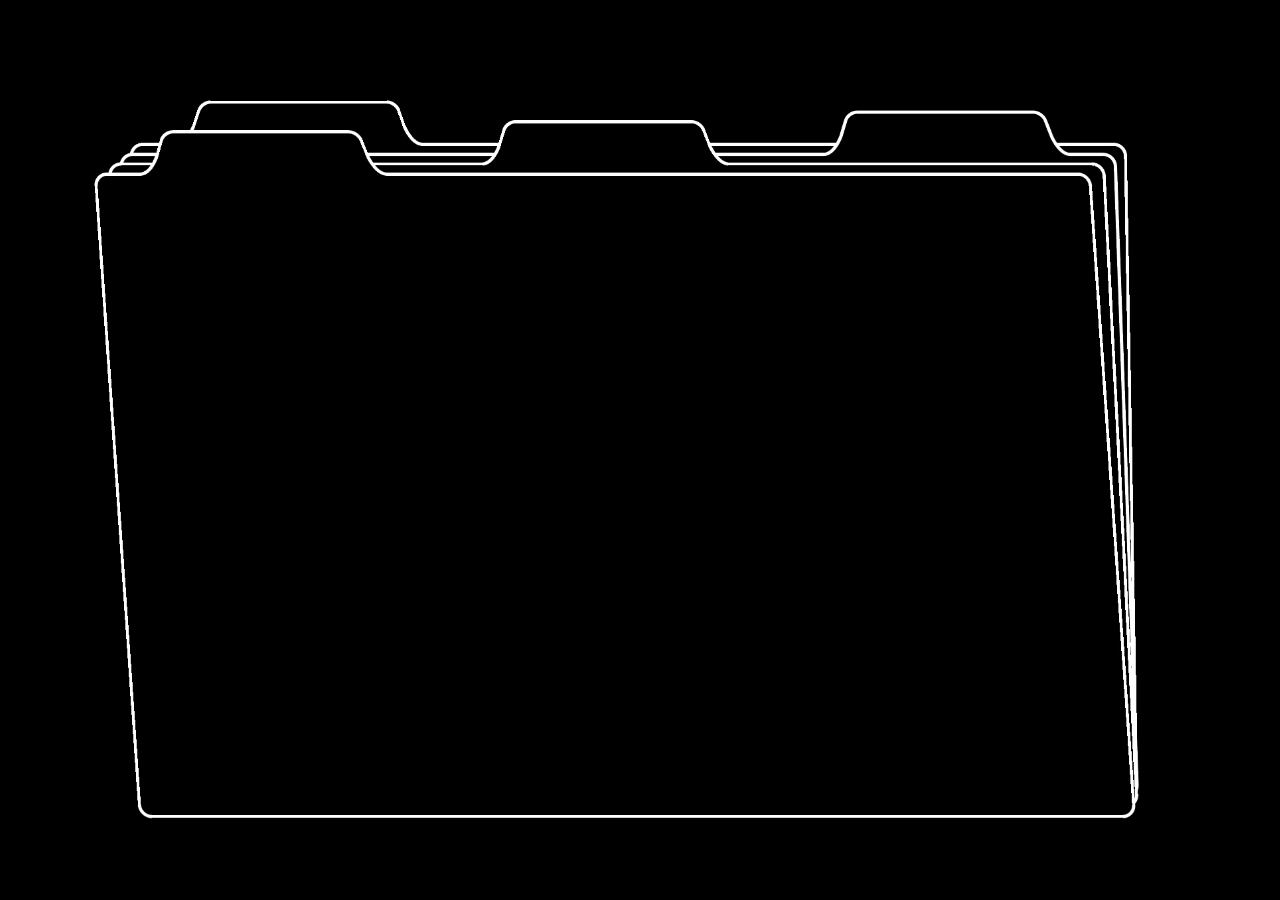
<file: index/index.html>
<!doctype html>
<html lang="en">
<head>
    <meta charset="UTF-8" />
    <meta name="viewport" content="width=device-width, initial-scale=1.0" />
    <link rel="stylesheet" href="index.css" />
    <title>Solutions</title>
</head>
<body>
  <div class="loadingScreen">
    <video autoplay loop muted playsinline>
        <source src="/ANIMATION1.mov" type="video/mp4">
    </video>
  </div>
  <section class="htmlFolders">
    <a id="contact" class="contact" href="../contact/contact.html"><img src="/assets/F2B.png">Contact</a>
    <a id="workExperience" class="workExperience" href="/workExperience/workExperience.html"><img src="/assets/F2B.png">Work Experience </a>
    <a id="cv" class="cv" href="/cv/cv.html"><img src="/assets/F2B.png">CV</a>
    <a id="education" class="education" href="/education/education.html"><img src="/assets/F2B.png">Education</a>
    <a id="aboutMe" class="aboutMe" href="../aboutMe/aboutMe.html"><img src="/assets/F2B.png">About Me</a>
    <a id="virtualCourses" class="virtualCourses" href="/virtualCourses/virtualCourses.html"><img src="/assets/F2B.png">Virtual Courses + extras</a>
  </section>

    <script src="index.js"></script>
</body>
</html>
</file>
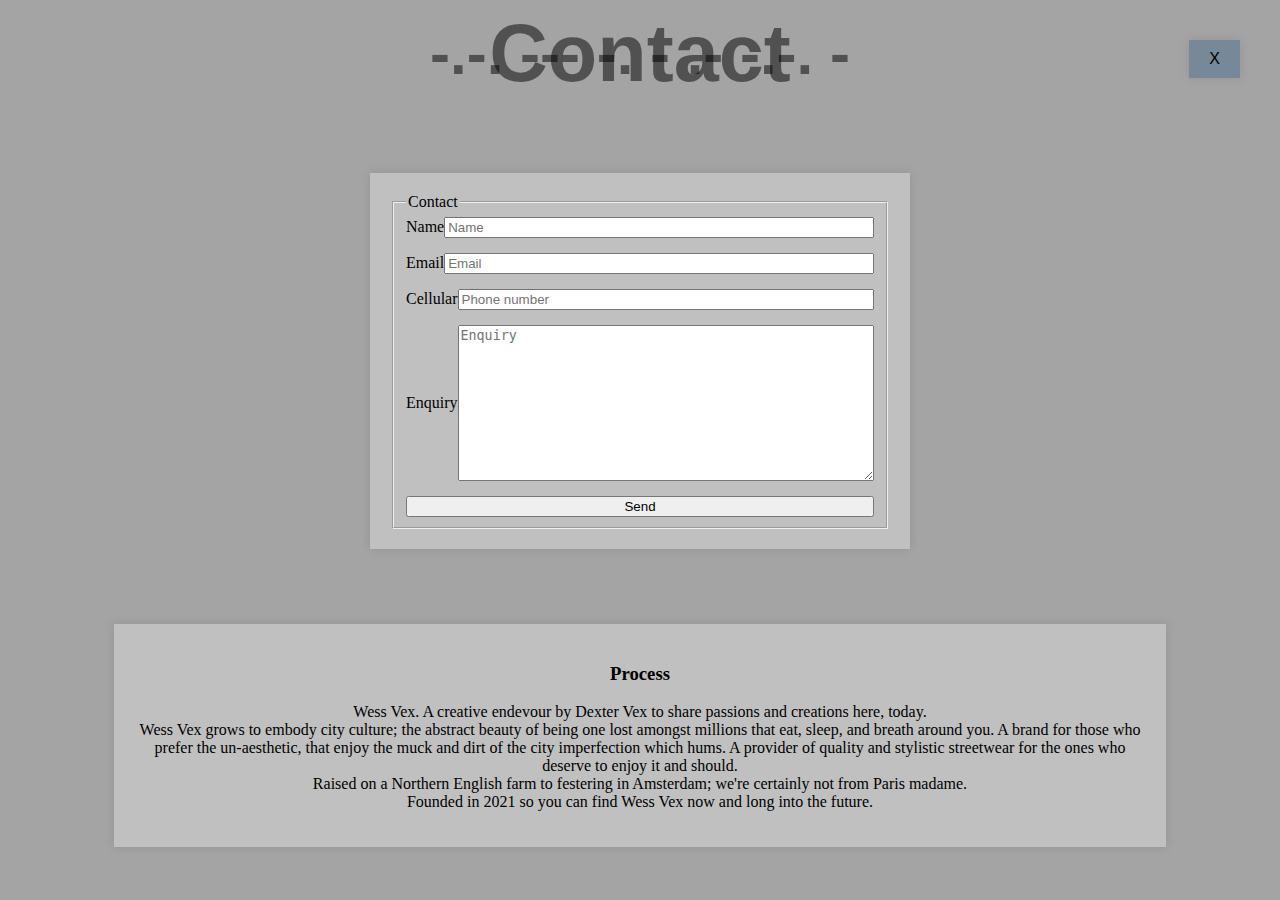
<file: contact/contact.html>
<!doctype html>
<html lang="en">
    <head>
        <meta charset="UTF-8" />
        <meta name="viewport" content="width=device-width, initial-scale=1.0" />
    <link rel="stylesheet" href="contact.css" />
    <title>Todd Taylor</title>
    </head>
    <span></span>
    <body>
        <div class="return">
            <button id="return" class="return">X</button>
        </div>        

        <header>
            <div class="heading-container">
                <h1>-.-. --- -. - .- -.-. -</h1>
                <h4>Contact</h4>

            </div>
        </header>
        
        <section class="container">
            <form>
                <fieldset>
                    <legend>Contact</legend>
                    <div class="contactFields">
                        <div class="field">
                            <label class="field__label" for="ContactForm-name">Name</label>
                            <input class="field__input" autocomplete="name" type="text" id="ContactForm-name" name="contact[Name]" value="" placeholder="Name">
                        </div>

                        <div class="field field--with-error">
                            <label class="field__label" for="ContactForm-email">Email <span aria-hidden="true"></span></label>
                            <input autocomplete="email" type="email" id="ContactForm-email" class="field__input" name="contact[email]" spellcheck="false" autocapitalize="off" value="" aria-required="true" placeholder="Email">
                        </div>

                        <div class="field">
                            <label class="field__label" for="ContactForm-phone">Cellular</label>
                            <input type="tel" id="ContactForm-phone" class="field__input" autocomplete="tel" name="contact[Phone number]" pattern="[0-9\-]*" value="" placeholder="Phone number">
                        </div>

                        <div class="field">
                            <label class="form__label field__label" for="ContactForm-body">Enquiry</label>
                            <textarea rows="10" id="ContactForm-body" class="text-area field__input" name="contact[Comment]" placeholder="Enquiry"></textarea>
                        </div>
                        <div class="contact__button">
                            <button type="submit" class="button">Send</button>
                        </div>
                </fieldset>
            </form>
        </section>
        <section class="outerContainer">
            <div class="processContainer">
                <h3>Process</h3>
                <p>Wess Vex. A creative endevour by Dexter Vex to share passions and creations here, today.<br>
                    Wess Vex grows to embody city culture; the abstract beauty of being one lost amongst millions that eat, sleep, and breath around you. A brand for those who prefer the un-aesthetic, that enjoy the muck and dirt of the city imperfection which hums. A provider of quality and stylistic streetwear for the ones who deserve to enjoy it and should.<br>
                    Raised on a Northern English farm to festering in Amsterdam; we're certainly not from Paris madame.<br>
                    Founded in 2021 so you can find Wess Vex now and long into the future.</p>
            </div>
        </section>
        <script src="contact.js"></script>
    </body>
</html>
</file>
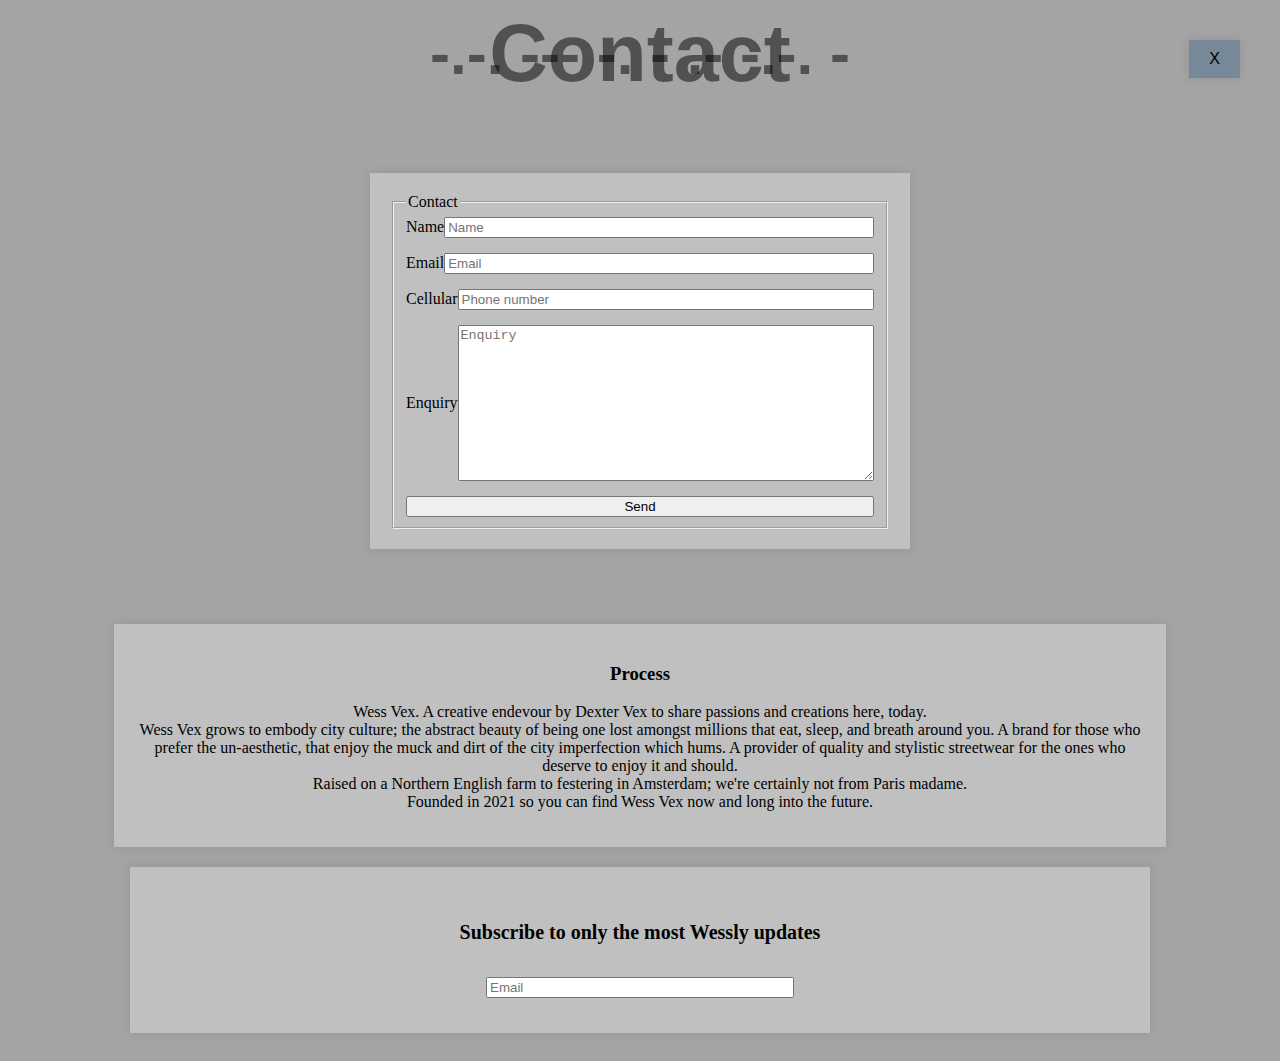
<file: cv/contact.html>
<!doctype html>
<html lang="en">
    <head>
        <meta charset="UTF-8" />
        <meta name="viewport" content="width=device-width, initial-scale=1.0" />
    <link rel="stylesheet" href="contact.css" />
    <title>Todd Taylor</title>
    </head>
    <span></span>
    <body>
        <div class="return">
            <button id="return" class="return">X</button>
        </div>        

        <header>
            <div class="heading-container">
                <h1>-.-. --- -. - .- -.-. -</h1>
                <h4>Contact</h4>

            </div>
        </header>
        
        <section class="container">
            <form>
                <fieldset>
                    <legend>Contact</legend>
                    <div class="contactFields">
                        <div class="field">
                            <label class="field__label" for="ContactForm-name">Name</label>
                            <input class="field__input" autocomplete="name" type="text" id="ContactForm-name" name="contact[Name]" value="" placeholder="Name">
                        </div>

                        <div class="field field--with-error">
                            <label class="field__label" for="ContactForm-email">Email <span aria-hidden="true"></span></label>
                            <input autocomplete="email" type="email" id="ContactForm-email" class="field__input" name="contact[email]" spellcheck="false" autocapitalize="off" value="" aria-required="true" placeholder="Email">
                        </div>

                        <div class="field">
                            <label class="field__label" for="ContactForm-phone">Cellular</label>
                            <input type="tel" id="ContactForm-phone" class="field__input" autocomplete="tel" name="contact[Phone number]" pattern="[0-9\-]*" value="" placeholder="Phone number">
                        </div>

                        <div class="field">
                            <label class="form__label field__label" for="ContactForm-body">Enquiry</label>
                            <textarea rows="10" id="ContactForm-body" class="text-area field__input" name="contact[Comment]" placeholder="Enquiry"></textarea>
                        </div>
                        <div class="contact__button">
                            <button type="submit" class="button">Send</button>
                        </div>
                </fieldset>
            </form>
        </section>
        <section class="outerContainer">
            <div class="processContainer">
                <h3>Process</h3>
                <p>Wess Vex. A creative endevour by Dexter Vex to share passions and creations here, today.<br>
                    Wess Vex grows to embody city culture; the abstract beauty of being one lost amongst millions that eat, sleep, and breath around you. A brand for those who prefer the un-aesthetic, that enjoy the muck and dirt of the city imperfection which hums. A provider of quality and stylistic streetwear for the ones who deserve to enjoy it and should.<br>
                    Raised on a Northern English farm to festering in Amsterdam; we're certainly not from Paris madame.<br>
                    Founded in 2021 so you can find Wess Vex now and long into the future.</p>
            </div>
        </section>

        <section class="outerOuterContainer">
            <div class="subscribeContainer">
                <h5>Subscribe to only the most Wessly updates</h3>
                <div class="field field--with-error">
                    <input autocomplete="email" type="email" id="ContactForm-email" class="subscribeInput" name="contact[email]" spellcheck="false" autocapitalize="off" value="" aria-required="true" placeholder="Email">
                    <label class="label" for="ContactForm-email"><span aria-hidden="true"></span></label>
                </div>
            </div>
        </section>
        <script src="contact.js"></script>
    </body>
</html>
</file>
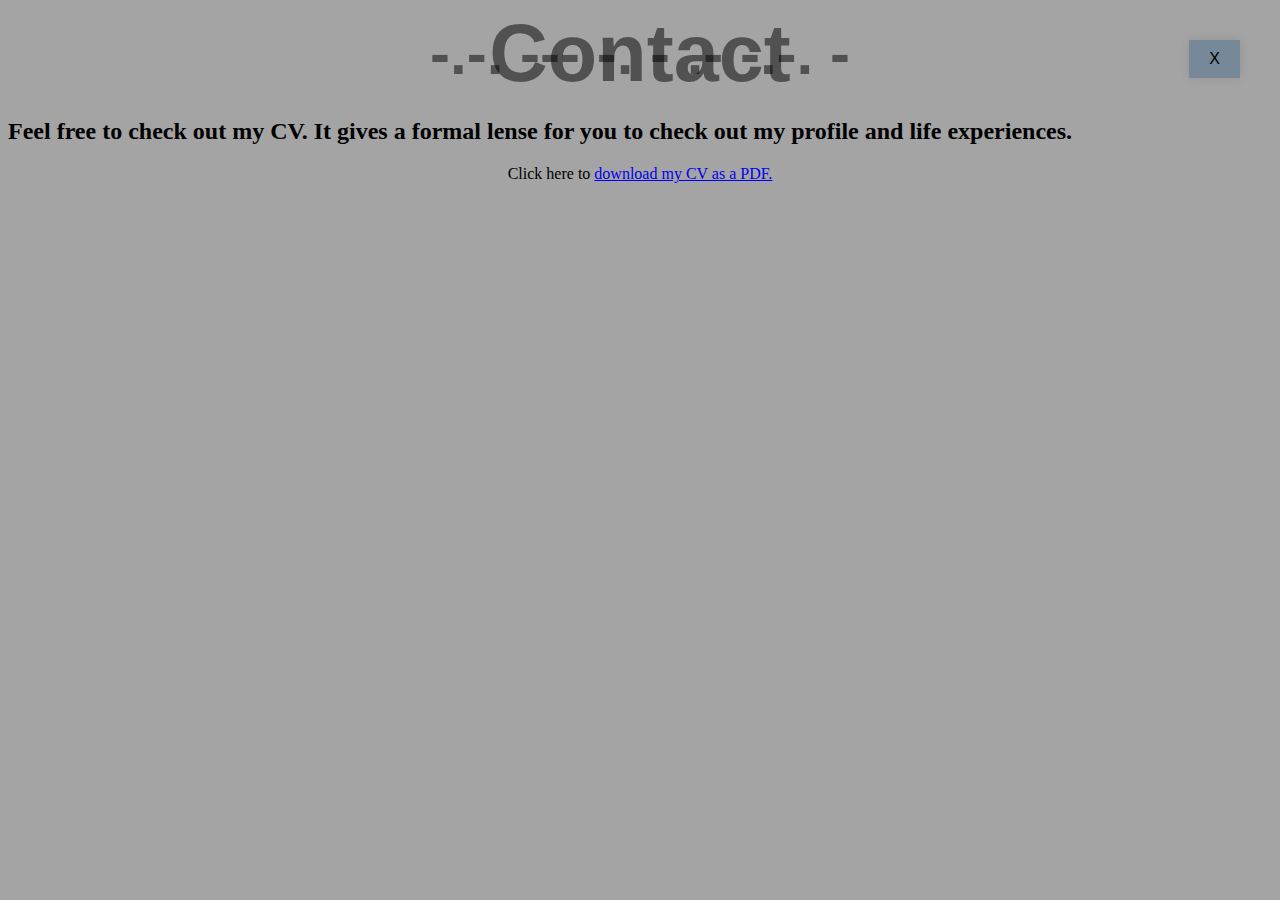
<file: cv/cv.html>
<!doctype html>
<html lang="en">
    <head>
        <meta charset="UTF-8" />
        <meta name="viewport" content="width=device-width, initial-scale=1.0" />
    <link rel="stylesheet" href="cv.css" />
    <title>Todd Taylor</title>
    </head>
    <span></span>
    <body>
        <div class="return">
            <button id="return" class="return">X</button>
        </div>        

        <header>
            <div class="heading-container">
                <h1>-.-. --- -. - .- -.-. -</h1>
                <h4>Contact</h4>

            </div>
        </header>
        
        <section>
            <h2>Feel free to check out my CV. It gives a formal lense for you to check out my profile and life experiences.</h2>
                <p>Click here to <a class="cvLink" href="TODD_TAYLOR_CV.pdf">download my CV as a PDF.</a></p>
        </section>
        <script src="cv.js"></script>
    </body>
</html>
</file>
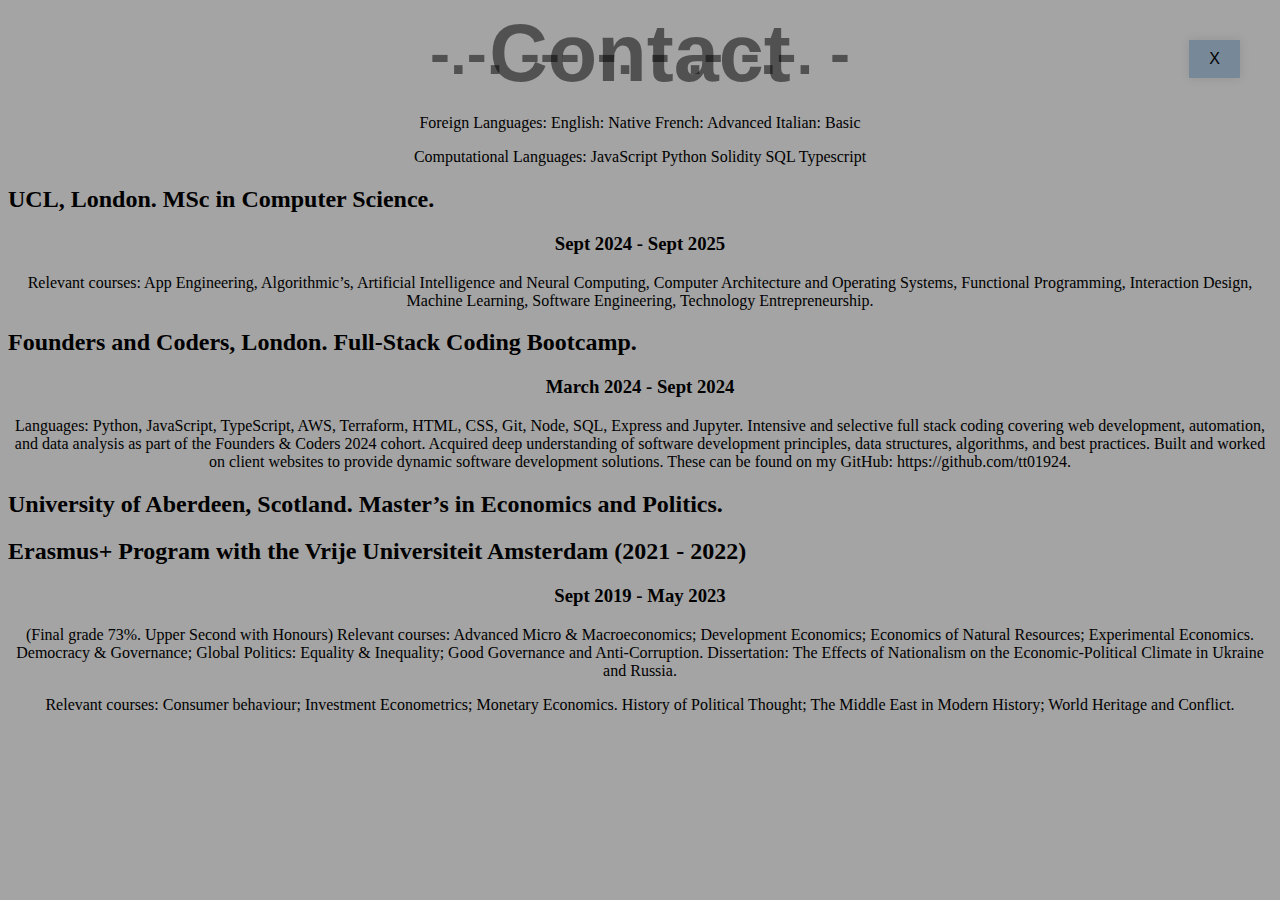
<file: education/education.html>
<!doctype html>
<html lang="en">
    <head>
        <meta charset="UTF-8" />
        <meta name="viewport" content="width=device-width, initial-scale=1.0" />
    <link rel="stylesheet" href="education.css" />
    <title>Todd Taylor</title>
    </head>
    <span></span>
    <body>
        <div class="return">
            <button id="return" class="return">X</button>
        </div>        

        <header>
            <div class="heading-container">
                <h1>-.-. --- -. - .- -.-. -</h1>
                <h4>Contact</h4>
            </div>
        </header>
        <section>
            <p>Foreign Languages:   English: Native   French: Advanced   Italian: Basic</p>
            <p>Computational Languages:   JavaScript   Python   Solidity   SQL   Typescript</p>
        </section>
        <section>
            <h2>UCL, London. MSc in Computer Science.</h2>			    			  
            <h3>Sept 2024 - Sept 2025</h3>
            <p>Relevant courses: App Engineering, Algorithmic’s, Artificial Intelligence and Neural Computing, 
                Computer Architecture and Operating Systems, Functional Programming, Interaction Design, 
                Machine Learning, Software Engineering, Technology Entrepreneurship.</p>
        </section>
        <section>
            <h2>Founders and Coders, London. Full-Stack Coding Bootcamp.</h2>
            <h3>March 2024 - Sept 2024</h3>
            <p>Languages: Python, JavaScript, TypeScript, AWS, Terraform, HTML, CSS, Git, Node, SQL, Express and Jupyter.
                Intensive and selective full stack coding covering web development, automation, and data analysis as part of the Founders & Coders 2024 cohort.
                Acquired deep understanding of software development principles, data structures, algorithms, and best practices.
                Built and worked on client websites to provide dynamic software development solutions. These can be found on my GitHub: https://github.com/tt01924.</p>
        </section>
        <section>
            <h2>University of Aberdeen, Scotland. Master’s in Economics and Politics. </h2>			    			  
            <h2>Erasmus+ Program with the Vrije Universiteit Amsterdam (2021 - 2022) </h2>			    			  
            <h3>Sept 2019 - May 2023</h3>
            <p>(Final grade 73%. Upper Second with Honours)
                Relevant courses: Advanced Micro & Macroeconomics; Development Economics; Economics of Natural Resources; Experimental Economics.
                Democracy & Governance; Global Politics: Equality & Inequality; Good Governance and Anti-Corruption.
                Dissertation: The Effects of Nationalism on the Economic-Political Climate in Ukraine and Russia.</p>
            <p>Relevant courses: Consumer behaviour; Investment Econometrics; Monetary Economics. 	          
                History of Political Thought; The Middle East in Modern History; World Heritage and Conflict. </p>
        </section>
        <script src="education.js"></script>
    </body>
</html>
</file>
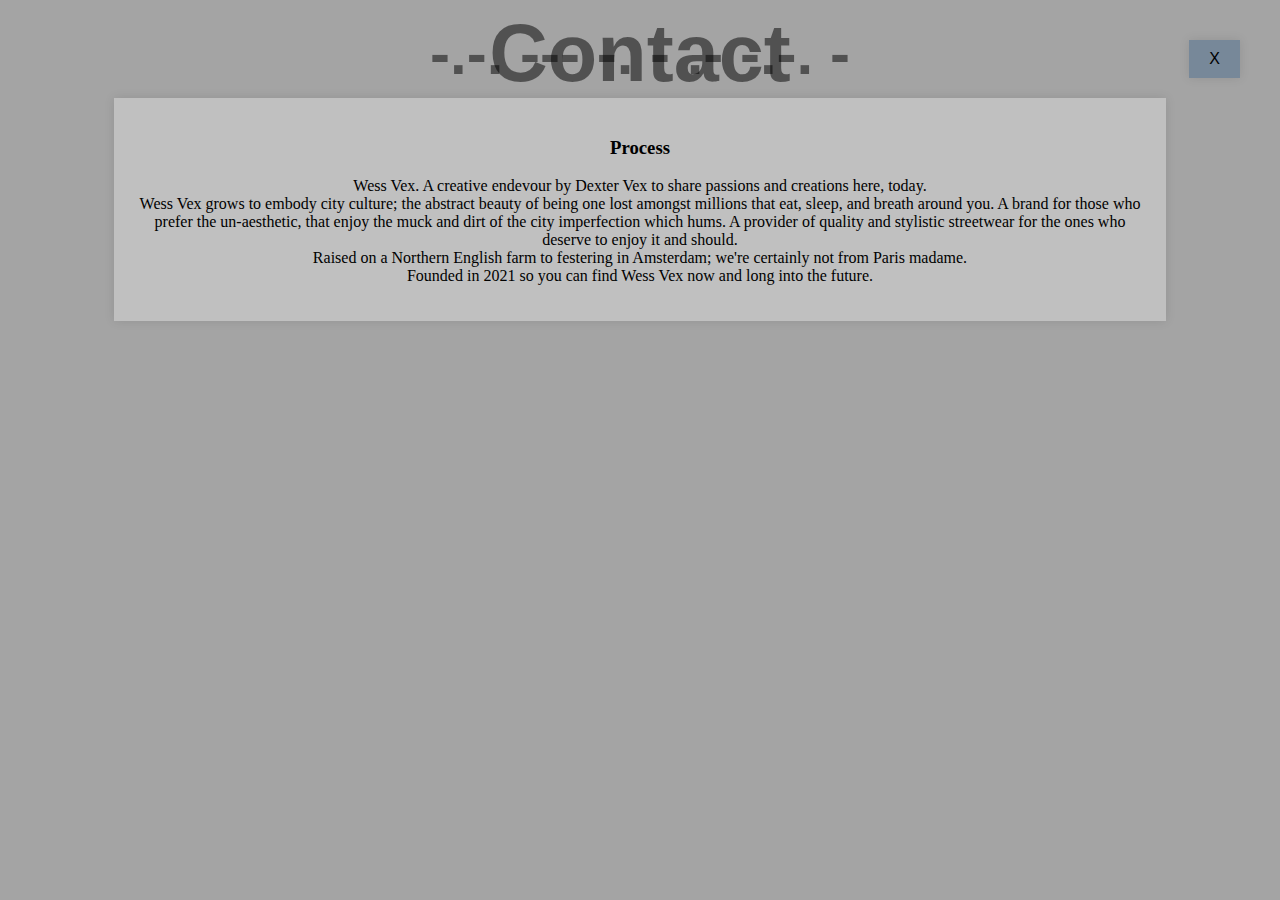
<file: virtualCourses/contact.html>
<!doctype html>
<html lang="en">
    <head>
        <meta charset="UTF-8" />
        <meta name="viewport" content="width=device-width, initial-scale=1.0" />
    <link rel="stylesheet" href="contact.css" />
    <title>Todd Taylor</title>
    </head>
    <span></span>
    <body>
        <div class="return">
            <button id="return" class="return">X</button>
        </div>        

        <header>
            <div class="heading-container">
                <h1>-.-. --- -. - .- -.-. -</h1>
                <h4>Contact</h4>

            </div>
        </header>
        <section class="outerContainer">
            <div class="processContainer">
                <h3>Process</h3>
                <p>Wess Vex. A creative endevour by Dexter Vex to share passions and creations here, today.<br>
                    Wess Vex grows to embody city culture; the abstract beauty of being one lost amongst millions that eat, sleep, and breath around you. A brand for those who prefer the un-aesthetic, that enjoy the muck and dirt of the city imperfection which hums. A provider of quality and stylistic streetwear for the ones who deserve to enjoy it and should.<br>
                    Raised on a Northern English farm to festering in Amsterdam; we're certainly not from Paris madame.<br>
                    Founded in 2021 so you can find Wess Vex now and long into the future.</p>
            </div>
        </section>
        <script src="contact.js"></script>
    </body>
</html>
</file>
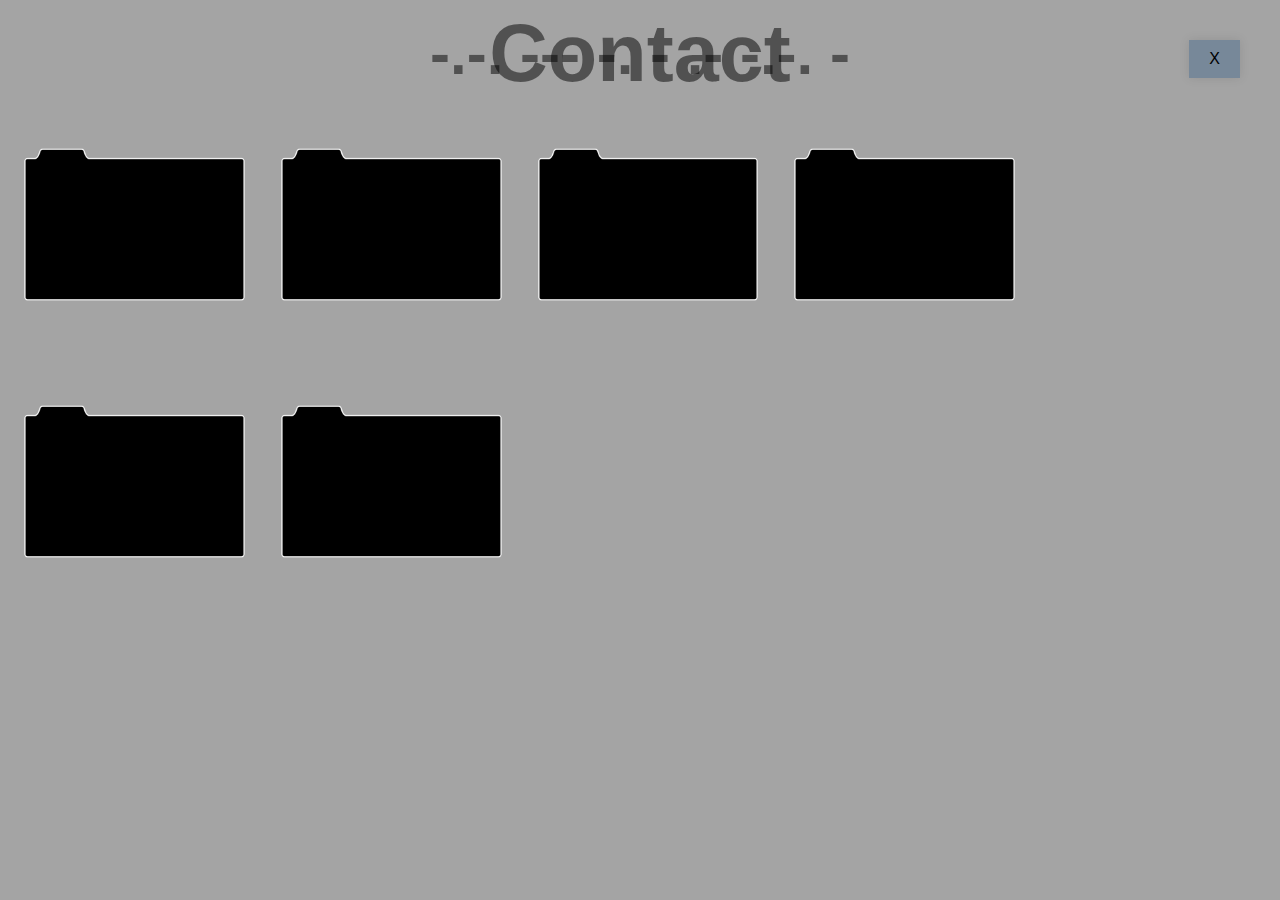
<file: virtualCourses/virtualCourses.html>
<!doctype html>
<html lang="en">
    <head>
        <meta charset="UTF-8" />
        <meta name="viewport" content="width=device-width, initial-scale=1.0" />
    <link rel="stylesheet" href="virtualCourses.css" />
    <title>Todd Taylor</title>
    </head>
    <span></span>
    <body>
        <div class="return">
            <button id="return" class="return">X</button>
        </div>        

        <header>
            <div class="heading-container">
                <h1>-.-. --- -. - .- -.-. -</h1>
                <h4>Contact</h4>

            </div>
        </header>
        <section class="experienceFolders">
            <img src="/assets/F2B.png">
            <img src="/assets/F2B.png">
            <img src="/assets/F2B.png">
            <img src="/assets/F2B.png">
            <img src="/assets/F2B.png">
            <img src="/assets/F2B.png">

        </section>
        <script src="virtualCourses.js"></script>
    </body>
</html>
</file>
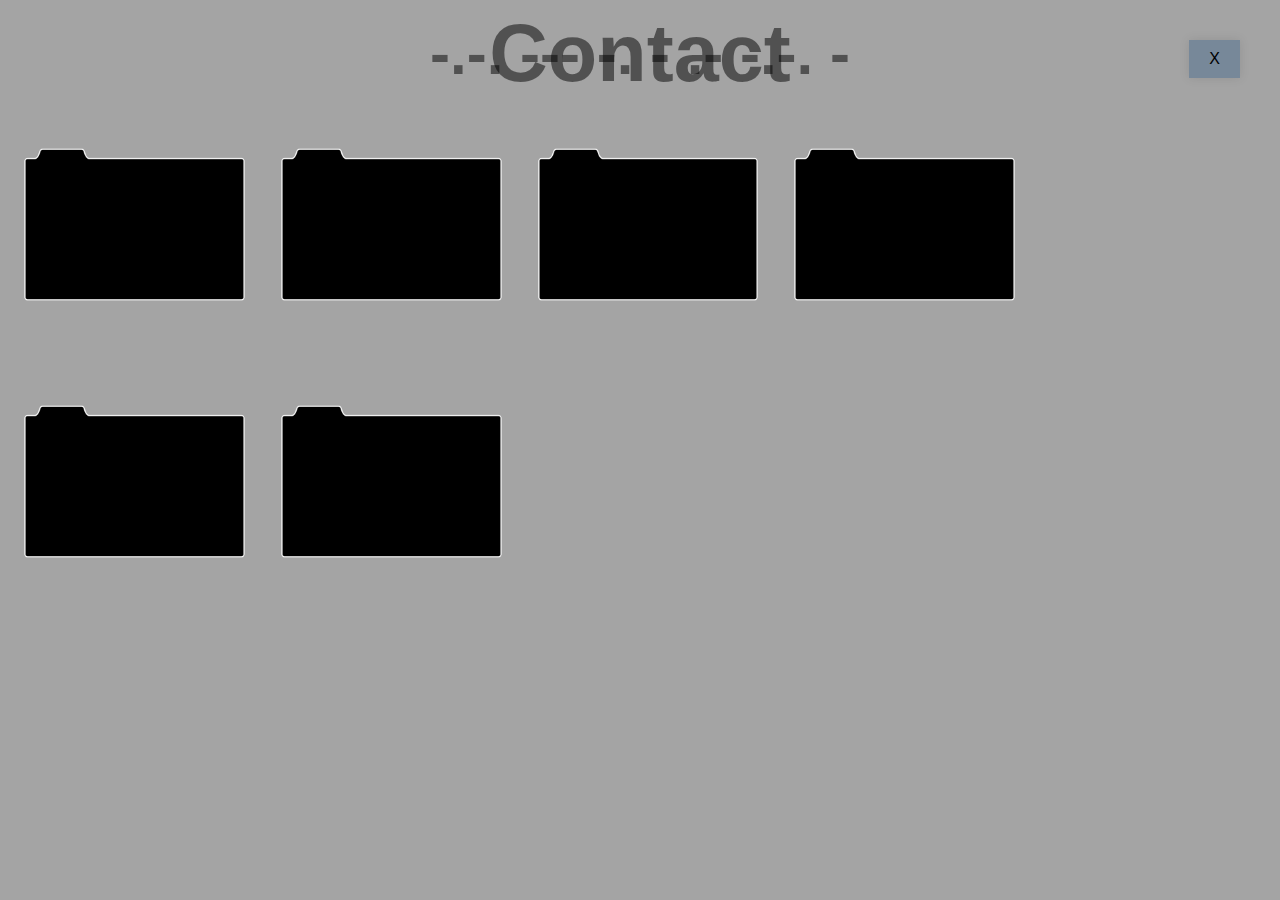
<file: workExperience/workExperience.html>
<!doctype html>
<html lang="en">
    <head>
        <meta charset="UTF-8" />
        <meta name="viewport" content="width=device-width, initial-scale=1.0" />
    <link rel="stylesheet" href="workExperience.css" />
    <title>Todd Taylor</title>
    </head>
    <span></span>
    <body>
        <div class="return">
            <button id="return" class="return">X</button>
        </div>        

        <header>
            <div class="heading-container">
                <h1>-.-. --- -. - .- -.-. -</h1>
                <h4>Contact</h4>

            </div>
        </header>
        <section class="experienceFolders">
            <img src="/assets/F2B.png">
            <img src="/assets/F2B.png">
            <img src="/assets/F2B.png">
            <img src="/assets/F2B.png">
            <img src="/assets/F2B.png">
            <img src="/assets/F2B.png">

        </section>
        <script src="workExperience.js"></script>
    </body>
</html>
</file>
<file: index/index.css>
/* For loading screen */

@import url("https://fonts.googleapis.com/css2?family=Inter:wght@100..900&display=swap");
@import url('https://fonts.googleapis.com/css2?family=Playfair+Display:ital,wght@0,400..900;1,400..900&display=swap');

body {
    margin: 0;
    width: 100%;
    height: 100%;
}

.loadingScreen {
    position: absolute;
    z-index: 5;
    width: 100%;
    height: 100vh;
    background-color: white;
    display: flex;
    align-items: center;
    justify-content: center;
    opacity: 1;
    transition: opacity 1s ease; /* Smooth transition for fading out */
}

.loadingScreen.hidden {
    opacity: 0;
    pointer-events: none; /* Prevent interaction when hidden */
}

.loadingScreen video {
    width: 100%;
    height: 100%;
    object-fit: cover; /* Ensures the video covers the screen */
    position: absolute;
    top: 0;
    left: 0;
    z-index: -1; /* Sends the video behind the text */
}

.htmlFolders img {
    width: 20%;
    display: inline-block;
    
}
</file>
<file: contact/contact.css>
body {
    /* background-image: URL(contactBackground.png);
    background-size: 100% 100%; */
    background-color: #a4a4a4;
}


/************* Return  **************/
.return {
    position: absolute;
    top: 20px; /* Adjust as needed */
    right: 20px; /* Adjust as needed */
}

.return button {
    font-size: 16px;
    padding: 10px 20px;
    background-color: #778899;
    border: none;
    color: black;
    cursor: pointer;
    box-shadow: 0 0 10px rgba(0, 0, 0, 0.1); /* Optional: adding a shadow to the form */
    z-index: 1;
}

/**************** Title style **************/
.heading-container {
    position: relative;
    display: flex;
    justify-content: center;
    align-items: center;
    height: 10vh; /* Adjust as needed */
}

h1, h4 {
    position: absolute;
    left: 50%;
    transform: translateX(-50%);
    margin: 0; /* Remove default margins */
    font-family: Arial, Helvetica, sans-serif;
}

h1 {
    font-size: 60px;
    opacity: 0.5;
}

h4 {
    font-size: 81px;
    opacity: .5;
}

/* ********************* */

/*************** Submission styling ****************/
.container {
    display: flex;
    justify-content: center; /* Center horizontally */
    align-items: center; /* Center vertically */
    height: 50vh;
    margin: 3%;
}

form {
    width: 100%;
    max-width: 500px; /* Adjust the max-width as needed */
    padding: 20px;
    background-color: #c0c0c0; /* Optional: background color for the form */
    box-shadow: 0 0 10px rgba(0, 0, 0, 0.1); /* Optional: adding a shadow to the form */
}

.field {
    margin-bottom: 15px;
}

.field__input,
.text-area,
.button {
    width: 100%;
}

textarea {
    width: 70%;
}

/* ********************** */

/************** Process ****************/
.outerContainer {
    display: flex;
    justify-content: center;
}

.processContainer {
    width: 100%;
    max-width: 80%; /* Adjust the max-width as needed */
    padding: 20px;
    background-color: #c0c0c0; /* Optional: background color for the form */
    box-shadow: 0 0 10px rgba(0, 0, 0, 0.1); /* Optional: adding a shadow to the form */
}

h3, p {
    text-align: center;
}
/* ********************* */

/* Email subscription */
.outerOuterContainer {
    display: flex;
    justify-content: center;
    padding: 20px;
}

.subscribeContainer {
    width: 100%;
    max-width: 80%; /* Adjust the max-width as needed */
    padding: 20px;
    background-color: #c0c0c0; /* Optional: background color for the form */
    box-shadow: 0 0 10px rgba(0, 0, 0, 0.1); /* Optional: adding a shadow to the form */
}

h5{
    font-size: 20px;
    text-align: center;
}

.field {
    display: flex;
    justify-content: center; /* Centers child elements horizontally */
    align-items: center; /* Centers child elements vertically */
}

.subscribeInput {
    width: 100%; /* Adjust width as needed */
    max-width: 300px; /* Set a max-width to control the input size */
}
</file>
<file: cv/contact.css>
body {
    /* background-image: URL(contactBackground.png);
    background-size: 100% 100%; */
    background-color: #a4a4a4;
}


/************* Return  **************/
.return {
    position: absolute;
    top: 20px; /* Adjust as needed */
    right: 20px; /* Adjust as needed */
}

.return button {
    font-size: 16px;
    padding: 10px 20px;
    background-color: #778899;
    border: none;
    color: black;
    cursor: pointer;
    box-shadow: 0 0 10px rgba(0, 0, 0, 0.1); /* Optional: adding a shadow to the form */
    z-index: 1;
}

/**************** Title style **************/
.heading-container {
    position: relative;
    display: flex;
    justify-content: center;
    align-items: center;
    height: 10vh; /* Adjust as needed */
}

h1, h4 {
    position: absolute;
    left: 50%;
    transform: translateX(-50%);
    margin: 0; /* Remove default margins */
    font-family: Arial, Helvetica, sans-serif;
}

h1 {
    font-size: 60px;
    opacity: 0.5;
}

h4 {
    font-size: 81px;
    opacity: .5;
}

/* ********************* */

/*************** Submission styling ****************/
.container {
    display: flex;
    justify-content: center; /* Center horizontally */
    align-items: center; /* Center vertically */
    height: 50vh;
    margin: 3%;
}

form {
    width: 100%;
    max-width: 500px; /* Adjust the max-width as needed */
    padding: 20px;
    background-color: #c0c0c0; /* Optional: background color for the form */
    box-shadow: 0 0 10px rgba(0, 0, 0, 0.1); /* Optional: adding a shadow to the form */
}

.field {
    margin-bottom: 15px;
}

.field__input,
.text-area,
.button {
    width: 100%;
}

textarea {
    width: 70%;
}

/* ********************** */

/************** Process ****************/
.outerContainer {
    display: flex;
    justify-content: center;
}

.processContainer {
    width: 100%;
    max-width: 80%; /* Adjust the max-width as needed */
    padding: 20px;
    background-color: #c0c0c0; /* Optional: background color for the form */
    box-shadow: 0 0 10px rgba(0, 0, 0, 0.1); /* Optional: adding a shadow to the form */
}

h3, p {
    text-align: center;
}
/* ********************* */

/* Email subscription */
.outerOuterContainer {
    display: flex;
    justify-content: center;
    padding: 20px;
}

.subscribeContainer {
    width: 100%;
    max-width: 80%; /* Adjust the max-width as needed */
    padding: 20px;
    background-color: #c0c0c0; /* Optional: background color for the form */
    box-shadow: 0 0 10px rgba(0, 0, 0, 0.1); /* Optional: adding a shadow to the form */
}

h5{
    font-size: 20px;
    text-align: center;
}

.field {
    display: flex;
    justify-content: center; /* Centers child elements horizontally */
    align-items: center; /* Centers child elements vertically */
}

.subscribeInput {
    width: 100%; /* Adjust width as needed */
    max-width: 300px; /* Set a max-width to control the input size */
}
</file>
<file: cv/cv.css>
body {
    /* background-image: URL(contactBackground.png);
    background-size: 100% 100%; */
    background-color: #a4a4a4;
}


/************* Return  **************/
.return {
    position: absolute;
    top: 20px; /* Adjust as needed */
    right: 20px; /* Adjust as needed */
}

.return button {
    font-size: 16px;
    padding: 10px 20px;
    background-color: #778899;
    border: none;
    color: black;
    cursor: pointer;
    box-shadow: 0 0 10px rgba(0, 0, 0, 0.1); /* Optional: adding a shadow to the form */
    z-index: 1;
}

/**************** Title style **************/
.heading-container {
    position: relative;
    display: flex;
    justify-content: center;
    align-items: center;
    height: 10vh; /* Adjust as needed */
}

h1, h4 {
    position: absolute;
    left: 50%;
    transform: translateX(-50%);
    margin: 0; /* Remove default margins */
    font-family: Arial, Helvetica, sans-serif;
}

h1 {
    font-size: 60px;
    opacity: 0.5;
}

h4 {
    font-size: 81px;
    opacity: .5;
}

/* ********************* */

/*************** Submission styling ****************/
.container {
    display: flex;
    justify-content: center; /* Center horizontally */
    align-items: center; /* Center vertically */
    height: 50vh;
    margin: 3%;
}

form {
    width: 100%;
    max-width: 500px; /* Adjust the max-width as needed */
    padding: 20px;
    background-color: #c0c0c0; /* Optional: background color for the form */
    box-shadow: 0 0 10px rgba(0, 0, 0, 0.1); /* Optional: adding a shadow to the form */
}

.field {
    margin-bottom: 15px;
}

.field__input,
.text-area,
.button {
    width: 100%;
}

textarea {
    width: 70%;
}

/* ********************** */

/************** Process ****************/
.outerContainer {
    display: flex;
    justify-content: center;
}

.processContainer {
    width: 100%;
    max-width: 80%; /* Adjust the max-width as needed */
    padding: 20px;
    background-color: #c0c0c0; /* Optional: background color for the form */
    box-shadow: 0 0 10px rgba(0, 0, 0, 0.1); /* Optional: adding a shadow to the form */
}

h3, p {
    text-align: center;
}
/* ********************* */

/* Email subscription */
.outerOuterContainer {
    display: flex;
    justify-content: center;
    padding: 20px;
}

.subscribeContainer {
    width: 100%;
    max-width: 80%; /* Adjust the max-width as needed */
    padding: 20px;
    background-color: #c0c0c0; /* Optional: background color for the form */
    box-shadow: 0 0 10px rgba(0, 0, 0, 0.1); /* Optional: adding a shadow to the form */
}

h5{
    font-size: 20px;
    text-align: center;
}

.field {
    display: flex;
    justify-content: center; /* Centers child elements horizontally */
    align-items: center; /* Centers child elements vertically */
}

.subscribeInput {
    width: 100%; /* Adjust width as needed */
    max-width: 300px; /* Set a max-width to control the input size */
}
</file>
<file: education/education.css>
body {
    /* background-image: URL(contactBackground.png);
    background-size: 100% 100%; */
    background-color: #a4a4a4;
}


/************* Return  **************/
.return {
    position: absolute;
    top: 20px; /* Adjust as needed */
    right: 20px; /* Adjust as needed */
}

.return button {
    font-size: 16px;
    padding: 10px 20px;
    background-color: #778899;
    border: none;
    color: black;
    cursor: pointer;
    box-shadow: 0 0 10px rgba(0, 0, 0, 0.1); /* Optional: adding a shadow to the form */
    z-index: 1;
}

/**************** Title style **************/
.heading-container {
    position: relative;
    display: flex;
    justify-content: center;
    align-items: center;
    height: 10vh; /* Adjust as needed */
}

h1, h4 {
    position: absolute;
    left: 50%;
    transform: translateX(-50%);
    margin: 0; /* Remove default margins */
    font-family: Arial, Helvetica, sans-serif;
}

h1 {
    font-size: 60px;
    opacity: 0.5;
}

h4 {
    font-size: 81px;
    opacity: .5;
}

/* ********************* */

/*************** Submission styling ****************/
.container {
    display: flex;
    justify-content: center; /* Center horizontally */
    align-items: center; /* Center vertically */
    height: 50vh;
    margin: 3%;
}

form {
    width: 100%;
    max-width: 500px; /* Adjust the max-width as needed */
    padding: 20px;
    background-color: #c0c0c0; /* Optional: background color for the form */
    box-shadow: 0 0 10px rgba(0, 0, 0, 0.1); /* Optional: adding a shadow to the form */
}

.field {
    margin-bottom: 15px;
}

.field__input,
.text-area,
.button {
    width: 100%;
}

textarea {
    width: 70%;
}

/* ********************** */

/************** Process ****************/
.outerContainer {
    display: flex;
    justify-content: center;
}

.processContainer {
    width: 100%;
    max-width: 80%; /* Adjust the max-width as needed */
    padding: 20px;
    background-color: #c0c0c0; /* Optional: background color for the form */
    box-shadow: 0 0 10px rgba(0, 0, 0, 0.1); /* Optional: adding a shadow to the form */
}

h3, p {
    text-align: center;
}
/* ********************* */

/* Email subscription */
.outerOuterContainer {
    display: flex;
    justify-content: center;
    padding: 20px;
}

.subscribeContainer {
    width: 100%;
    max-width: 80%; /* Adjust the max-width as needed */
    padding: 20px;
    background-color: #c0c0c0; /* Optional: background color for the form */
    box-shadow: 0 0 10px rgba(0, 0, 0, 0.1); /* Optional: adding a shadow to the form */
}

h5{
    font-size: 20px;
    text-align: center;
}

.field {
    display: flex;
    justify-content: center; /* Centers child elements horizontally */
    align-items: center; /* Centers child elements vertically */
}

.subscribeInput {
    width: 100%; /* Adjust width as needed */
    max-width: 300px; /* Set a max-width to control the input size */
}
</file>
<file: virtualCourses/contact.css>
body {
    /* background-image: URL(contactBackground.png);
    background-size: 100% 100%; */
    background-color: #a4a4a4;
}


/************* Return  **************/
.return {
    position: absolute;
    top: 20px; /* Adjust as needed */
    right: 20px; /* Adjust as needed */
}

.return button {
    font-size: 16px;
    padding: 10px 20px;
    background-color: #778899;
    border: none;
    color: black;
    cursor: pointer;
    box-shadow: 0 0 10px rgba(0, 0, 0, 0.1); /* Optional: adding a shadow to the form */
    z-index: 1;
}

/**************** Title style **************/
.heading-container {
    position: relative;
    display: flex;
    justify-content: center;
    align-items: center;
    height: 10vh; /* Adjust as needed */
}

h1, h4 {
    position: absolute;
    left: 50%;
    transform: translateX(-50%);
    margin: 0; /* Remove default margins */
    font-family: Arial, Helvetica, sans-serif;
}

h1 {
    font-size: 60px;
    opacity: 0.5;
}

h4 {
    font-size: 81px;
    opacity: .5;
}

/* ********************* */

/*************** Submission styling ****************/
.container {
    display: flex;
    justify-content: center; /* Center horizontally */
    align-items: center; /* Center vertically */
    height: 50vh;
    margin: 3%;
}

form {
    width: 100%;
    max-width: 500px; /* Adjust the max-width as needed */
    padding: 20px;
    background-color: #c0c0c0; /* Optional: background color for the form */
    box-shadow: 0 0 10px rgba(0, 0, 0, 0.1); /* Optional: adding a shadow to the form */
}

.field {
    margin-bottom: 15px;
}

.field__input,
.text-area,
.button {
    width: 100%;
}

textarea {
    width: 70%;
}

/* ********************** */

/************** Process ****************/
.outerContainer {
    display: flex;
    justify-content: center;
}

.processContainer {
    width: 100%;
    max-width: 80%; /* Adjust the max-width as needed */
    padding: 20px;
    background-color: #c0c0c0; /* Optional: background color for the form */
    box-shadow: 0 0 10px rgba(0, 0, 0, 0.1); /* Optional: adding a shadow to the form */
}

h3, p {
    text-align: center;
}
/* ********************* */

/* Email subscription */
.outerOuterContainer {
    display: flex;
    justify-content: center;
    padding: 20px;
}

.subscribeContainer {
    width: 100%;
    max-width: 80%; /* Adjust the max-width as needed */
    padding: 20px;
    background-color: #c0c0c0; /* Optional: background color for the form */
    box-shadow: 0 0 10px rgba(0, 0, 0, 0.1); /* Optional: adding a shadow to the form */
}

h5{
    font-size: 20px;
    text-align: center;
}

.field {
    display: flex;
    justify-content: center; /* Centers child elements horizontally */
    align-items: center; /* Centers child elements vertically */
}

.subscribeInput {
    width: 100%; /* Adjust width as needed */
    max-width: 300px; /* Set a max-width to control the input size */
}
</file>
<file: virtualCourses/virtualCourses.css>
body {
    /* background-image: URL(contactBackground.png);
    background-size: 100% 100%; */
    background-color: #a4a4a4;
}


/************* Return  **************/
.return {
    position: absolute;
    top: 20px; /* Adjust as needed */
    right: 20px; /* Adjust as needed */
}

.return button {
    font-size: 16px;
    padding: 10px 20px;
    background-color: #778899;
    border: none;
    color: black;
    cursor: pointer;
    box-shadow: 0 0 10px rgba(0, 0, 0, 0.1); /* Optional: adding a shadow to the form */
    z-index: 1;
}

/**************** Title style **************/
.heading-container {
    position: relative;
    display: flex;
    justify-content: center;
    align-items: center;
    height: 10vh; /* Adjust as needed */
}

h1, h4 {
    position: absolute;
    left: 50%;
    transform: translateX(-50%);
    margin: 0; /* Remove default margins */
    font-family: Arial, Helvetica, sans-serif;
}

h1 {
    font-size: 60px;
    opacity: 0.5;
}

h4 {
    font-size: 81px;
    opacity: .5;
}



/* ********************* */

.experienceFolders img {
    display: inline-block;
    justify-content: center;
    width: 20%;
}
</file>
<file: workExperience/workExperience.css>
body {
    /* background-image: URL(contactBackground.png);
    background-size: 100% 100%; */
    background-color: #a4a4a4;
}


/************* Return  **************/
.return {
    position: absolute;
    top: 20px; /* Adjust as needed */
    right: 20px; /* Adjust as needed */
}

.return button {
    font-size: 16px;
    padding: 10px 20px;
    background-color: #778899;
    border: none;
    color: black;
    cursor: pointer;
    box-shadow: 0 0 10px rgba(0, 0, 0, 0.1); /* Optional: adding a shadow to the form */
    z-index: 1;
}

/**************** Title style **************/
.heading-container {
    position: relative;
    display: flex;
    justify-content: center;
    align-items: center;
    height: 10vh; /* Adjust as needed */
}

h1, h4 {
    position: absolute;
    left: 50%;
    transform: translateX(-50%);
    margin: 0; /* Remove default margins */
    font-family: Arial, Helvetica, sans-serif;
}

h1 {
    font-size: 60px;
    opacity: 0.5;
}

h4 {
    font-size: 81px;
    opacity: .5;
}



/* ********************* */

.experienceFolders img {
    display: inline-block;
    justify-content: center;
    width: 20%;
}
</file>
